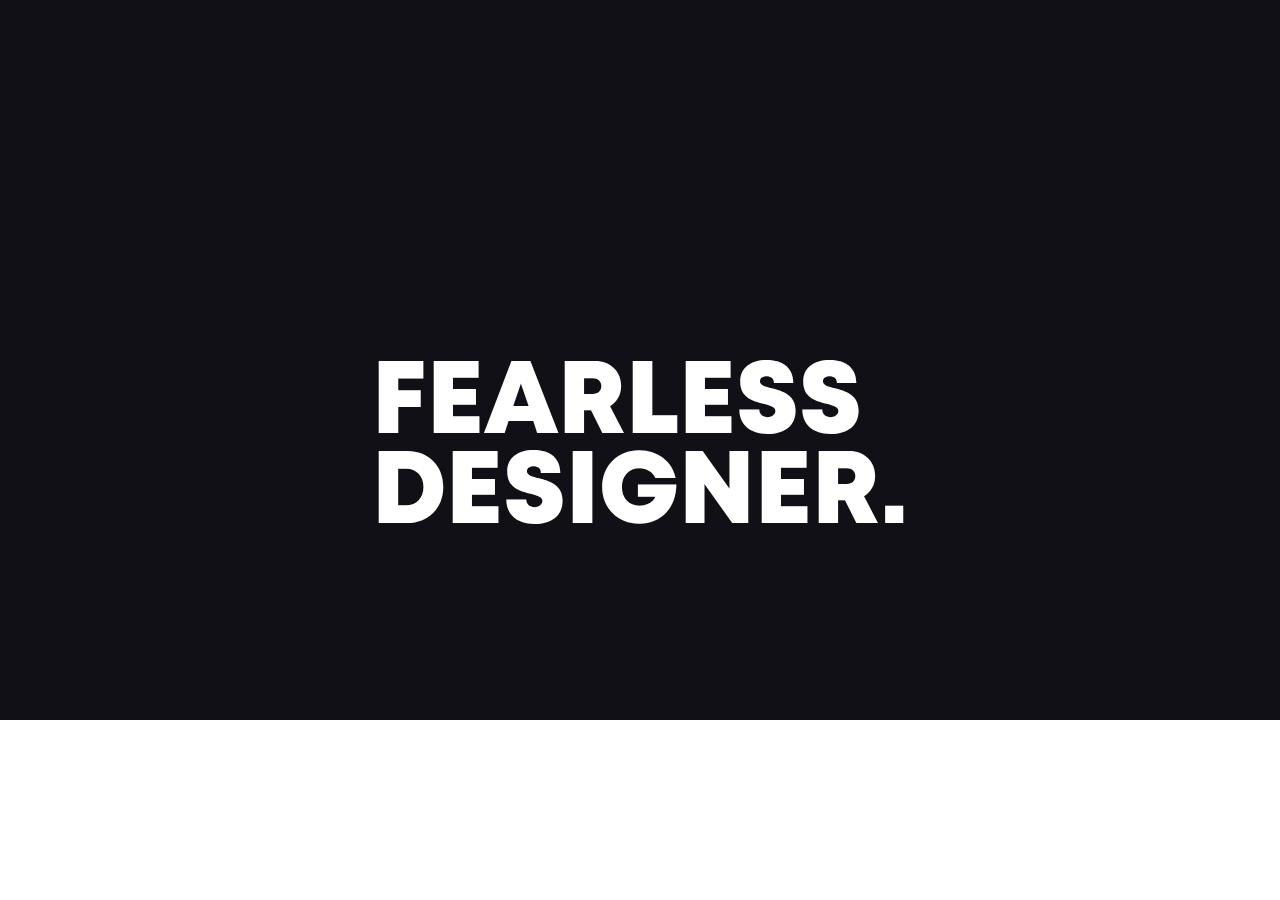
<file: index.html>
<!DOCTYPE html>
<html lang="ko">
<head>
    <meta charset="UTF-8">
    <meta http-equiv="X-UA-Compatible" content="IE=edge">
    <meta name="viewport" content="width=device-width, initial-scale=1.0">
    <title>FEARLESS DESIGNER</title>
    <link rel="stylesheet" href="index.css">
    <link href="https://unpkg.com/aos@2.3.1/dist/aos.css" rel="stylesheet">
    <link rel="apple-touch-icon" sizes="57x57" href="icon/apple-icon-57x57.png">
    <link rel="apple-touch-icon" sizes="60x60" href="icon/apple-icon-60x60.png">
    <link rel="apple-touch-icon" sizes="72x72" href="icon/apple-icon-72x72.png">
    <link rel="apple-touch-icon" sizes="76x76" href="icon/apple-icon-76x76.png">
    <link rel="apple-touch-icon" sizes="114x114" href="icon/apple-icon-114x114.png">
    <link rel="apple-touch-icon" sizes="120x120" href="icon/apple-icon-120x120.png">
    <link rel="apple-touch-icon" sizes="144x144" href="icon/apple-icon-144x144.png">
    <link rel="apple-touch-icon" sizes="152x152" href="icon/apple-icon-152x152.png">
    <link rel="apple-touch-icon" sizes="180x180" href="icon/apple-icon-180x180.png">
    <link rel="icon" type="image/png" sizes="192x192"  href="icon/android-icon-192x192.png">
    <link rel="icon" type="image/png" sizes="32x32" href="icon/favicon-32x32.png">
    <link rel="icon" type="image/png" sizes="96x96" href="icon/favicon-96x96.png">
    <link rel="icon" type="image/png" sizes="16x16" href="icon/favicon-16x16.png">
    <link rel="manifest" href="icon/manifest.json">
    <meta name="msapplication-TileColor" content="#ffffff">
    <meta name="msapplication-TileImage" content="icon/ms-icon-144x144.png">
    <meta name="theme-color" content="#ffffff">

    <script type="text/javascript"> var UserAgent = navigator.userAgent; if (UserAgent.match(/iPhone|ipad|Android|Windows CE|BlackBerry|Symbian|Windows Phone|webOS|Opera Mini|Opera Mobi|POLARIS|IEMobile|lgtelecom|nokia|SonyEricsson/i) != null || UserAgent.match(/LG|SAMSUNG|Samsung/) != null) { location.href = "m_index.html"; }</script>
</head>
<body>
    <section>
        <div class="mp4box">
            <video muted autoplay>
              <source src="img/mp4.mp4" type="video/mp4">
            </video>
        <div class="box">
            <ul class="title">
                <li class="title_text"><a href="main.html" style="color: white;">FEARLESS<br>DESIGNER.</a></li>
            </ul>
        </div>
    </section>
    
    <script>
        AOS.init();

        function goToScroll(name) {
            var location = document.querySelector("." + name).offsetTop;
            window.scrollTo({top: location, behavior: 'smooth'});
        }
      </script>
</body>
</html>
</file>
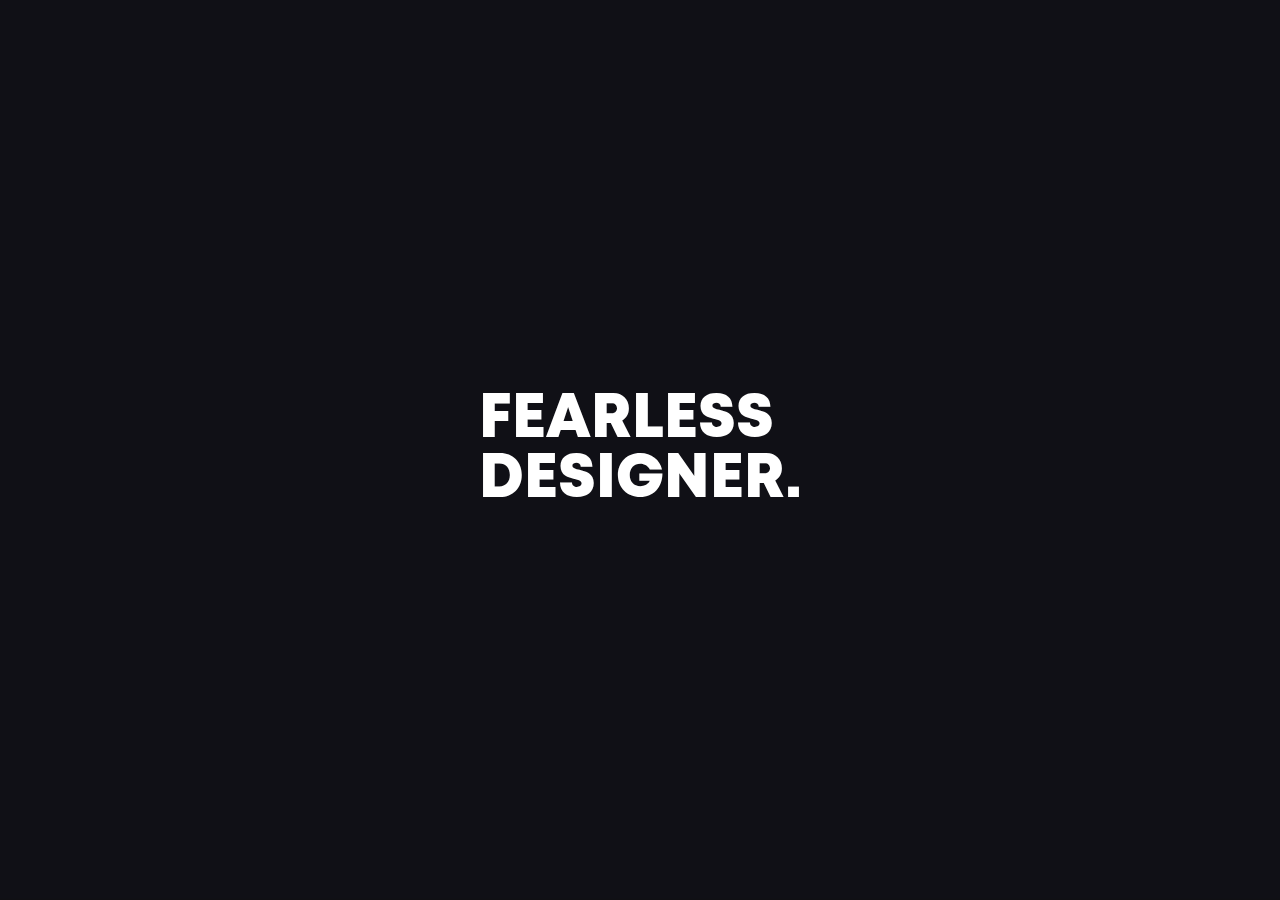
<file: m_index.html>
<!DOCTYPE html>
<html lang="en">
<head>
  <meta charset="UTF-8">
  <meta http-equiv="X-UA-Compatible" content="IE=edge">
  <meta name="viewport" content="width=device-width, initial-scale=1.0">
  <title>FEARLESS DESIGNER</title>
  <link rel="stylesheet" href="m_index.css">
  <link href="https://unpkg.com/aos@2.3.1/dist/aos.css" rel="stylesheet">
  <link rel="apple-touch-icon" sizes="57x57" href="icon/apple-icon-57x57.png">
  <link rel="apple-touch-icon" sizes="60x60" href="icon/apple-icon-60x60.png">
  <link rel="apple-touch-icon" sizes="72x72" href="icon/apple-icon-72x72.png">
  <link rel="apple-touch-icon" sizes="76x76" href="icon/apple-icon-76x76.png">
  <link rel="apple-touch-icon" sizes="114x114" href="icon/apple-icon-114x114.png">
  <link rel="apple-touch-icon" sizes="120x120" href="icon/apple-icon-120x120.png">
  <link rel="apple-touch-icon" sizes="144x144" href="icon/apple-icon-144x144.png">
  <link rel="apple-touch-icon" sizes="152x152" href="icon/apple-icon-152x152.png">
  <link rel="apple-touch-icon" sizes="180x180" href="icon/apple-icon-180x180.png">
  <link rel="icon" type="image/png" sizes="192x192"  href="icon/android-icon-192x192.png">
  <link rel="icon" type="image/png" sizes="32x32" href="icon/favicon-32x32.png">
  <link rel="icon" type="image/png" sizes="96x96" href="icon/favicon-96x96.png">
  <link rel="icon" type="image/png" sizes="16x16" href="icon/favicon-16x16.png">
  <link rel="manifest" href="icon/manifest.json">
  <meta name="msapplication-TileColor" content="#ffffff">
  <meta name="msapplication-TileImage" content="icon/ms-icon-144x144.png">
  <meta name="theme-color" content="#ffffff">
</head>
<body>
  <section>
    <div class="mp4box">
        <video muted autoplay>
          <source src="img/mp4.mp4" type="video/mp4">
        </video>
    <div class="box">
        <ul class="title">
            <li class="title_text"><a href="m_main.html" style="color: white;">FEARLESS<br>DESIGNER.</a></li>
        </ul>
    </div>
</section>

<script>
    AOS.init();

    function goToScroll(name) {
        var location = document.querySelector("." + name).offsetTop;
        window.scrollTo({top: location, behavior: 'smooth'});
    }
</script>
</body>
</html>
</file>
<file: index.css>
*{margin: 0; padding: 0; text-decoration: none; list-style-type: none;}

@font-face {
  font-family: 'Mont-HeavyDEMO';
  src: url(./font/Mont-HeavyDEMO.woff) format('woff');
}

/* 시작 */

.mp4box{
    width: 100%;
    height: 100vh;
    overflow: hidden;
    margin: 0px auto;
    position: relative;
}

video {
    width: 100%;
  }

.box{

}

.title{
    height: 100vh;
}

.title_text{
    position: absolute;
    top: 50%;
    left: 50%;
    transform: translate(-50%, -50%);
    color: #fff;
    font-family: 'Mont-HeavyDEMO';
    font-size: 100px;
    line-height: 90px;
    text-align: left;
    display: flex;
    justify-content: center;
    animation: focus-in-contract 1s cubic-bezier(0.250, 0.460, 0.450, 0.940) both;
}


@keyframes focus-in-contract {
    0% {
      letter-spacing: 1em;
      filter: blur(12px);
      opacity: 0;
    }
    100% {
      filter: blur(0px);
      opacity: 1;
    }
  }
</file>
<file: m_index.css>
*{margin: 0; padding: 0; text-decoration: none; list-style-type: none;}

header{height: 7.2rem;}
header > nav{margin: auto;display: flex;justify-content: space-between;align-items: center;}
header > nav > .logo{display: inline-block;padding: 1.2rem 0rem 0.8rem 4.0rem;}
header > nav > .menu{display: inline-block;padding-right: 4.0rem;}

header > .nav_menu{position: relative;display: none;}
header > .nav_menu > ul{display: inline-block;width: 100%;padding: 0rem 0rem;}
header > .nav_menu > ul > li{list-style: none;text-align: right;background-color: #1D086A;padding: 1.3rem 2.3rem;border-bottom: 1px solid #6349BE;}
header > .nav_menu > ul > li > a{font-family: 'Noto Sans KR', sans-serif;font-size: 1.6rem;font-weight: 500;}

header > .nav_menu.active{display: flex;}

@font-face {
    font-family: 'Mont-HeavyDEMO';
    src: url(./font/Mont-HeavyDEMO.woff) format('woff');
  }

/* 시작 */

.mp4box{
    width: 100%;
    height: 100vh;
    overflow: hidden;
    margin: 0px auto;
    position: relative;
}

video {
    height: 100vh;
  }

.box{

}

.title{
    height: 100vh;
}

.title_text{
    position: absolute;
    top: 50%;
    left: 50%;
    transform: translate(-50%, -50%);
    color: #fff;
    font-family: 'Mont-HeavyDEMO';
    font-size: 60px;
    line-height: 60px;
    text-align: left;
    display: flex;
    justify-content: center;
    animation: focus-in-contract 1s cubic-bezier(0.250, 0.460, 0.450, 0.940) both;
}


@keyframes focus-in-contract {
    0% {
      letter-spacing: 1em;
      filter: blur(12px);
      opacity: 0;
    }
    100% {
      filter: blur(0px);
      opacity: 1;
    }
  }
</file>
